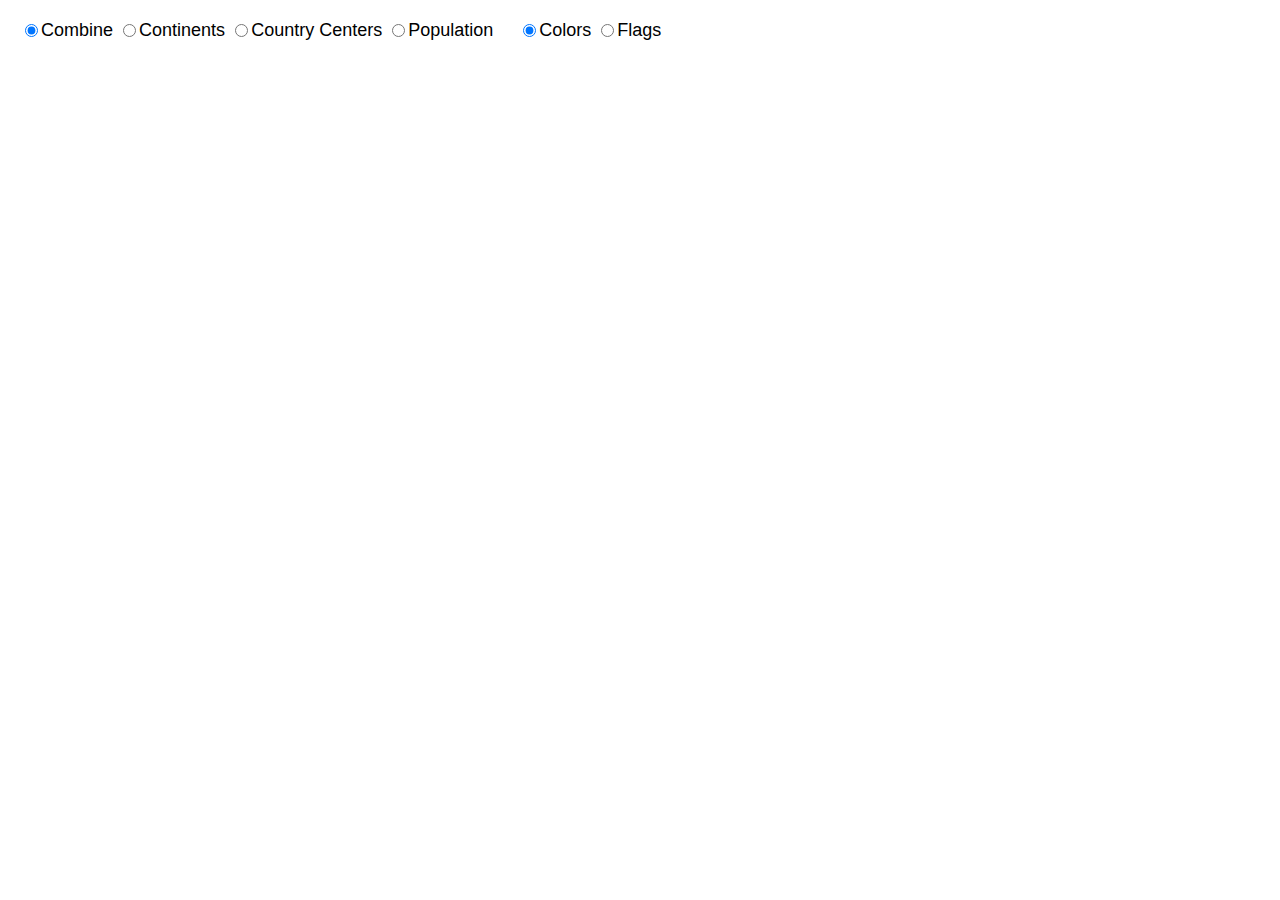
<file: index.html>
<!DOCTYPE html>
<html lang="en">
<head>
  <meta charset="UTF-8">
  <meta name="viewport" content="width=device-width, initial-scale=1.0">
  <meta http-equiv="X-UA-Compatible" content="ie=edge">
  <link href="style.css" rel="stylesheet">
  <script src="https://d3js.org/d3.v4.min.js"></script>
  <script src="https://d3js.org/d3-queue.v3.min.js"></script>
  <script src="script.js"></script>
  <title>D3 Country Bubble Chart</title>
</head>
<body>

<div id="controls">
  <span>
    <label><input id="combine" type="radio" name="grouping" value="combine" checked>Combine</label>
    <label><input id="continents" type="radio" name="grouping" value="continents">Continents</label>
    <label><input id="country-centers" type="radio" name="grouping" value="country-centers">Country Centers</label>
    <label><input id="population" type="radio" name="grouping" value="population">Population</label>
  </span>
  <span>
    <label><input id="colors" type="radio" name="fill" value="colors" checked>Colors</label>
    <label><input id="flags" type="radio" name="fill" value="flags">Flags</label>
  </span>
</div>
<div id="country-info"></div>
<div id="bubble-chart"></div>

<script>
  d3.queue()
    .defer(d3.csv, "countries.csv")
    .defer(d3.json, "continent-names.json")
    .await(createBubbleChart);
</script>

</body>
</html>
</file>
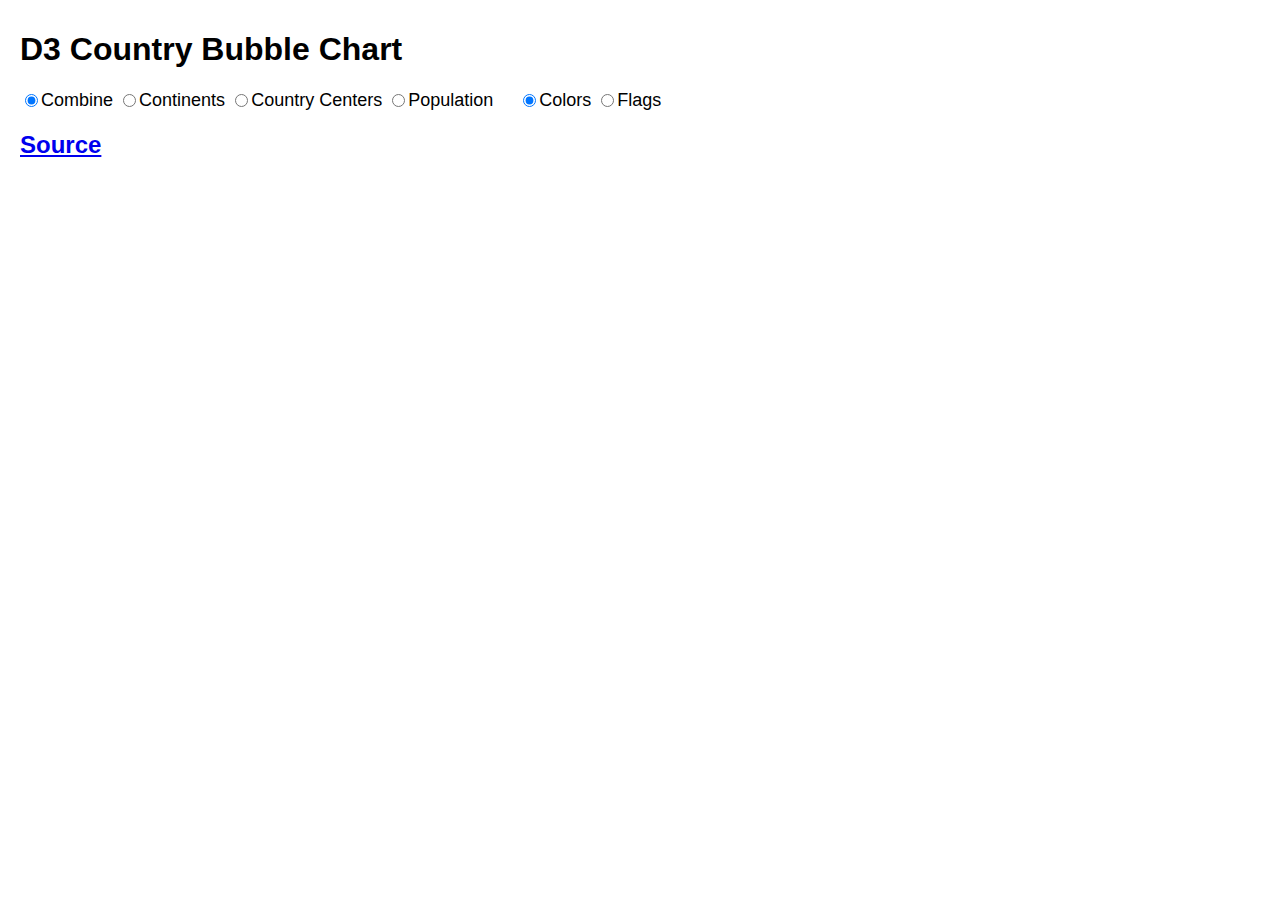
<file: docs/demo/index.html>
<!DOCTYPE html>
<html lang="en">
<head>
  <meta charset="UTF-8">
  <meta name="viewport" content="width=device-width, initial-scale=1.0">
  <meta http-equiv="X-UA-Compatible" content="ie=edge">
  <link href="style.css" rel="stylesheet">
  <script src="https://d3js.org/d3.v4.min.js"></script>
  <script src="https://d3js.org/d3-queue.v3.min.js"></script>
  <script src="script.js"></script>
  <title>D3 Country Bubble Chart</title>
</head>
<body>

  <h1>D3 Country Bubble Chart</h1>

  <div id="controls">
    <span>
      <label><input id="combine" type="radio" name="grouping" value="combine" checked>Combine</label>
      <label><input id="continents" type="radio" name="grouping" value="continents">Continents</label>
      <label><input id="country-centers" type="radio" name="grouping" value="country-centers">Country Centers</label>
      <label><input id="population" type="radio" name="grouping" value="population">Population</label>
    </span>
    <span>
      <label><input id="colors" type="radio" name="fill" value="colors" checked>Colors</label>
      <label><input id="flags" type="radio" name="fill" value="flags">Flags</label>
    </span>
  </div>
  <div id="country-info"></div>
  <div id="bubble-chart"></div>

  <h2><a href="https://github.com/UsabilityEtc/d3-country-bubble-chart">Source</a></h2>

  <script>
    d3.queue()
      .defer(d3.csv, "countries.csv")
      .defer(d3.json, "continent-names.json")
      .await(createBubbleChart);
  </script>

</body>
</html>
</file>
<file: style.css>
html, body {
  margin: 10px;
  padding: 0;
  font-family: sans-serif;
}

#controls {
  font-size: 18px;
  margin-bottom: 10px;
}

input[type="radio"] {
  margin-top: -1px;
  vertical-align: middle;
}

span:nth-child(2) {
  margin-left: 20px;
}

#country-info {
  color: #666;
  font-size: 28px;
  position: absolute;
  top: 60px;
  left: 40px;
}

svg {
  border: 1px solid #ddd;
}

circle {
  stroke: white;
  stroke-width: 1.5;
}

.continent-key-element text {
  fill: white;
}
</file>
<file: docs/demo/style.css>
html, body {
  margin: 10px;
  padding: 0;
  font-family: sans-serif;
}

#controls {
  font-size: 18px;
  margin-bottom: 10px;
}

input[type="radio"] {
  margin-top: -1px;
  vertical-align: middle;
}

span:nth-child(2) {
  margin-left: 20px;
}

#country-info {
  color: #666;
  font-size: 28px;
  position: absolute;
  top: 135px;
  left: 40px;
}

svg {
  border: 1px solid #ddd;
}

circle {
  stroke: white;
  stroke-width: 1.5;
}

.continent-key-element text {
  fill: white;
}
</file>
